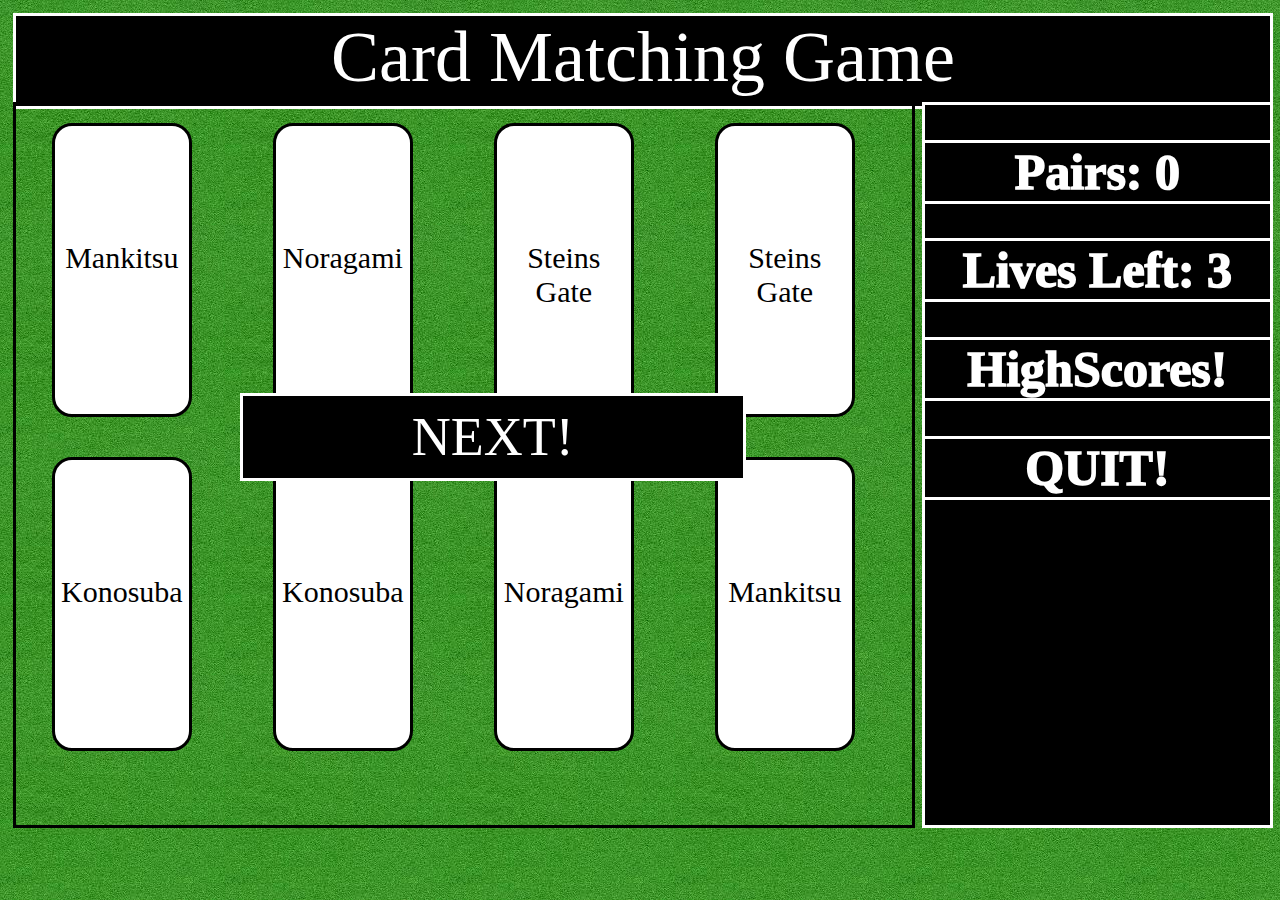
<file: minigames/cardMatchGame/cardMatchGame.html>
<!--
Title: Loli Harem Paradise
By:Howard,Sajeiv,Kowan
Date Started:2019/8/11
Description:This is the html page for the matching game. This is the page where you play the game.
-->
<!DOCTYPE html>
<html>
	<head>
		<title>
			Card Match Checkpoint
		</title>
		<script type="text/javascript" src="jquery.js"></script>
		<script type="text/javascript" src="cardMatchGame.js"></script>
		<link rel="stylesheet" type="text/css" href="cardMatchGame.css">
	</head>

	<body>
		<div id="gameScreenCardMatchGame">
			<div id="topBar">
				Card Matching Game
			</div>

			<div id="gameSideBox">
				<div class="menuBox" id="correctPairs">
					Pairs: 0
				</div>

				<div class="menuBox" id="cardMatchingGamelives">
					Lives Left: 3
				</div>

				<div class="menuBox menuBtn" id="btnHighScores">
					HighScores!
				</div>

				<div class="menuBox menuBtn" id="btnQuit">
					QUIT!
				</div>
			</div>

			<div id="gameTable">
				<div id='gameTableHider'>
					
				</div>

				<div id="nextButtonCardMatchGame">
					NEXT!
				</div>

				<div id="cntHighScores">
					<div id="highScoreTitle">
						Highest Scores:
					</div>

					<div class="highScoreNumbersCardGuess" id="firstPlaceScore">
						Aqua: 20
					</div>

					<div class="highScoreNumbersCardGuess" id="secondPlaceScore">
						Makise: 10
					</div>

					<div class="highScoreNumbersCardGuess" id="thirdPlaceScore">
						Hiyori: 5
					</div>
				</div>
			</div>
		</div>
	</body>
</html>
</file>
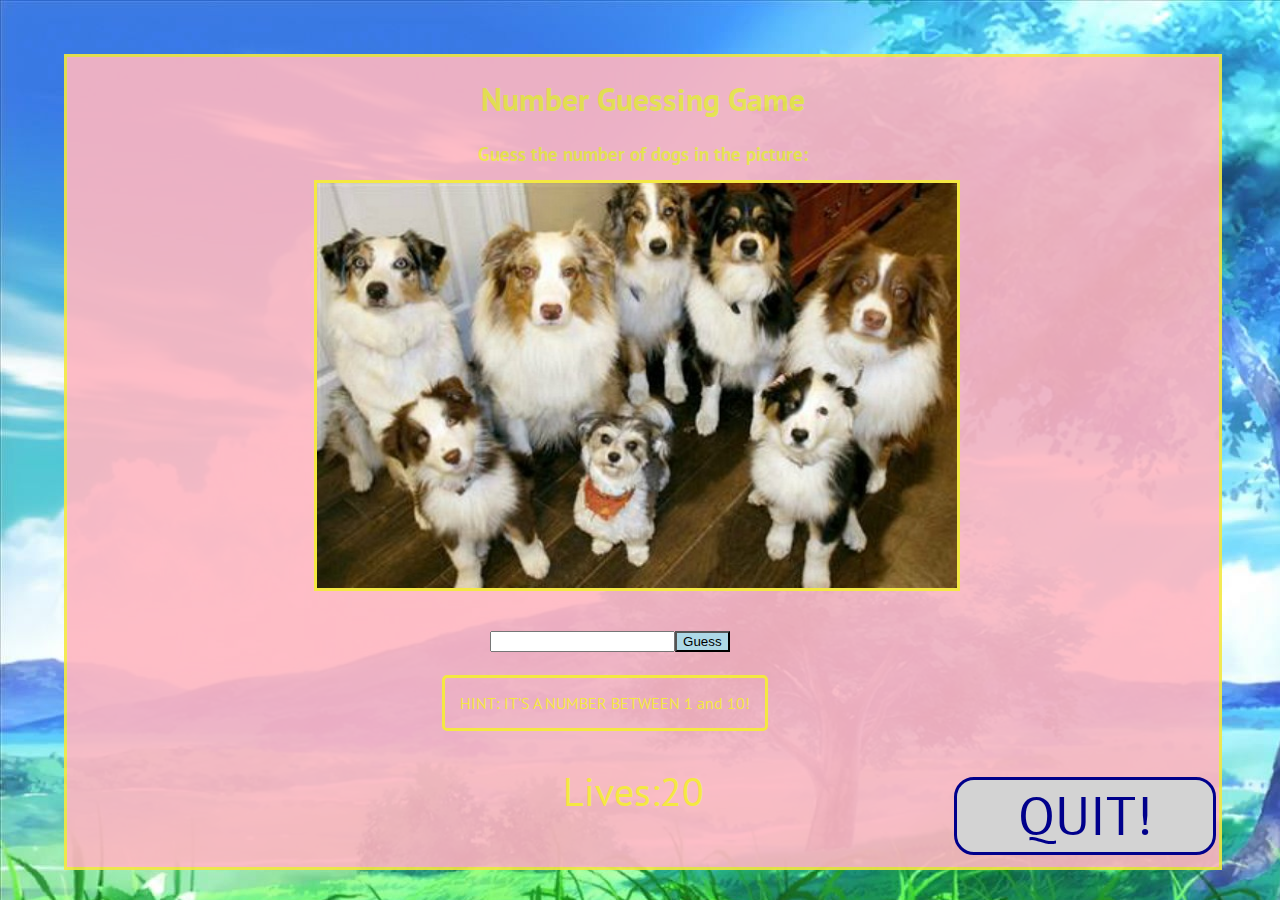
<file: minigames/guessThatNumber/guessingGame.html>
<!--
Title: Loli Harem Paradise
By:Howard,Sajeiv,Kowan
Date Started:2019/8/11
Description:This is the html page for the guessing game. This is the page where you play the game.
-->
<!DOCTYPE html>
<html>
<head>
	<title>Guessing Numbers</title>
	<script type="text/javascript" src="jquery.js"></script>
	<script type="text/javascript" src="guessingGame.js"></script>
	<link rel="stylesheet" type="text/css" href="styles.css">
	<link href="https://fonts.googleapis.com/css?family=PT+Sans" rel="stylesheet">
</head>
<body>
	<div id="cntGuessingGame">
		<div id="cntLoser">
			
		</div>

		<div id="cntGameSajeivGame">
			<h1 class="groupTitle">Number Guessing Game</h1>
			<h3 id="questionStatement" class="groupSubTitle">Guess the number of dogs in the picture:</h3>
		</div>

		<div id="round1">
			<input type="text" id="txtGuess" class="groupGuess"><button id="btnGuess" class="groupGuess">Guess</button>
			<br>
		</div>

		<div id="cntHint" class=groupHint>
				HINT: IT'S A NUMBER BETWEEN 1 and 10!
		</div>

		<div id="round2">
			<input type="text" id="txtGuess2" class="groupGuess"><button id="btnGuess2" class="groupGuess">Guess</button>
			<br>
		</div>

		<div id="cntHint2" class=groupHint>
				HINT: IT'S A NUMBER BETWEEN 10 and 30!
		</div>

		<div id="round3">
			<input type="text" id="txtGuess3" class="groupGuess"><button id="btnGuess3" class="groupGuess">Guess</button>
			<br>
		</div>

		<div id="cntHint3" class=groupHint>
				HINT: There is less than 50!
		</div>

		<div id="round4">
			<input type="text" id="txtGuess4" class="groupGuess"><button id="btnGuess4" class="groupGuess">Guess</button>
			<br>
		</div>

		<div id="cntHint4" class=groupHint>
				HINT: IT'S A NUMBER BETWEEN 1 and 500!
		</div>

		<div id="round5">
			<input type="text" id="txtGuess5" class="groupGuess"><button id="btnGuess5" class="groupGuess">Guess</button>
			<br>
		</div>

		<div id="cntHint5" class=groupHint>
				HINT: Remember to convert into cents?
		</div>

		<div id=cntLives>
			Lives:20
		</div>

		<div id="cntGamePicture">
			<img src="images/question1.jpg" id="question1" class="gamePicture">
			<img src="images/question2.jpg" id="question2" class="gamePicture">
			<img src="images/question3.jpg" id="question3" class="gamePicture">
			<img src="images/question4.png" id="question4" class="gamePicture">
			<img src="images/question5.jpg" id="question5" class="gamePicture">
			<img src="images/youWin.jpg" id="youWin" class="gamePicture">

		</div>

		<div id="sajeivsQuitButtonForHisGame">
			QUIT!
		</div>
	</div>
</body>
</html>
</file>
<file: minigames/cardMatchGame/cardMatchGame.css>
/*
Title: Loli Harem Paradise
By:Howard,Sajeiv,Kowan
Date Started:2019/8/11
Description: The css for the matching game.
*/
body{
	margin:0;
}

#gameScreenCardMatchGame{
	position: absolute;
	height: 100%;
	width: 100%;
	background-image: url(images/cardMatchGameImgs/background.jpg);
}

#topBar{
	position: absolute;
	margin-left: 1%;
	margin-top: 1%;
	width: 98%;
	height: 10%;
	background-color: black;
	color: white;
	border-style: solid;
	font-size: 8vh;
	text-align: center;
}

#gameTable{
	margin-top: 8%;
	position: absolute;
	width: 70%;
	margin-left: 1%;
	height: 80%;
	border-style: solid;
}

#gameTable{
	color: black;
}

#gameSideBox{
	background-color: black;
	color: white;
	position: absolute;
	margin-left: 72%;
	margin-top: 8%;
	width: 27%;
	border-style: solid;
	height: 80%;
}

.cardBoxes, .none{
	position: relative;
	background-color: white;
	height: 40%;
	display: inline-block;	
	margin: 2% 5% 2% 4%;
	width: 15%;
	border-style: solid;
	border-radius: 20px;
	transition: 1s ease;
	overflow: hidden;
	color: black;
}

.cardMatchItems{
	position: absolute;
	text-align: center;
	top: 40%;
	font-size: 30px;
	width: 100%;

}

#gameTableHider{
	width: 100%;
	height: 100%;
	position: absolute;
	opacity: 0.5;
	top: 0;
}

.cardBoxes:hover{
	transform: scale(1.1);
	cursor: pointer;
}

.menuBox{
	text-align: center;
	width: 100%;
	margin-top: 10%;
	position: relative;
	border-style: solid;
	font-weight: 1000;
	left: -3px;
	font-size: 50px;
}

.menuBtn:hover{
	background-color: white;
	color: black;
	cursor: pointer;
}

.cardCover{
	position: absolute;
	width: 100%;
	height: 100%;
}

#nextButtonCardMatchGame{
	position: absolute;
	width: 500px;
	border-style: solid;
	text-align: center;
	font-size: 6vh;
	color: white;
	background-color: black;
	transition: ease 1s;
	padding-top: 10px;
	padding-bottom: 10px;
	left: 25%;
	top: 40%;
}

#nextButtonCardMatchGame:hover{
	color: black;
	background-color: white;
	transform: scale(1.1);
	cursor: pointer;
}

#cntHighScores{
	width: 100%;
	height: 100%;
	position: absolute;
	top: 0;
	left: 0;
	background-color: grey;
}

#cntHighScores{
	color: white;
	background-color: black;
	font-size: 8vh;
	text-align: center;
}

.highScoreNumbersCardGuess{
	 margin-top: 5%;
}

#highScoreTitle{
	font-weight: 1000;
	text-decoration: underline;
}
</file>
<file: minigames/guessThatNumber/styles.css>
/*
Title: Loli Harem Paradise
By:Howard,Sajeiv,Kowan
Date Started:2019/8/11
Description: The css for the matching game.
*/
body
{
	margin-top:0%;
	margin-left:0%;
	color: #f4e842;
	font-family: 'PT Sans', sans-serif;
}

.groupHint{
	border-style: solid;
	border-radius: 5px;
	padding: 15px;
}

#btnGuess{
	background-color: lightblue;
}
#sajeivsQuitButtonForHisGame{
	position: absolute;
	border-style: solid;
	background-color: lightgrey;
	border-radius: 20px;
	text-align: center;
	font-size: 6vh;
	color: darkblue;
	bottom: 5%;
	height: 8%;
	width: 20%;
	right: 5%;
	transition: 1s ease;
}

#sajeivsQuitButtonForHisGame:hover{
	transform: scale(1.1);
	cursor: pointer;
}

#cntGuessingGame
{
	position: absolute;
	width: 100%;
	height: 100%;
	background-image: url(images/background.jpg);
}
#cntGameSajeivGame
{
	position: absolute;
	width: 90%;
	height: 90%;
	opacity: 0.9;
	border-style: solid;
	background-color: lightpink;
	top:6%;
	right:4.5%;
}

#cntLoser
{
	position: absolute;
	width: 90%;
	height: 90%;
	opacity: 0.7;
	border-style: solid;
	background-color: lightpink;
	top:6%;
	right:4.5%;
	background-image: url(images/loser.jpg);
	background-size: 100%;
}
.groupTitle
{
	text-align: center;
}
.groupSubTitle
{
	text-align: center;
}
#round1
{	
	position: absolute;
	right: 43%;
	top: 70%;

}
#round2
{	
	position: absolute;
	right: 43%;
	top:70%; /*30*/
}
#round3
{	
	position: absolute;
	right: 43%; 
	top:70%; /*40*/
}
#round4
{	
	position: absolute;
	right: 43%;
	top:70%;
}
#round5
{	
	position: absolute;
	right: 43%;
	top:70%;
}
#cntLives
{
	position: absolute;
	right: 45%;
	top: 85%;
	font-size: 40px;

}
#round1Complete
{	
	right: 40%;
	position: absolute;
	top: 20%;
	font-size: 20px;
	font-family: impact;
	color: red;
}
.groupHint
{
	position: absolute;
	right: 40%;
	top: 75%;
	text-align: center;
}
#cntGamePicture
{
	position: absolute;
	width: 50%;
	height: 45%;
	top: 20%;
	right: 25%;
	border-style: solid;
	background-color: lightblue;
}
.gamePicture
{
	height: 100%;
	width: 100%;
}
.groupGuess
{
	right: 45%;
}
#cntHint3
{
	right: 45%;
}
</file>
